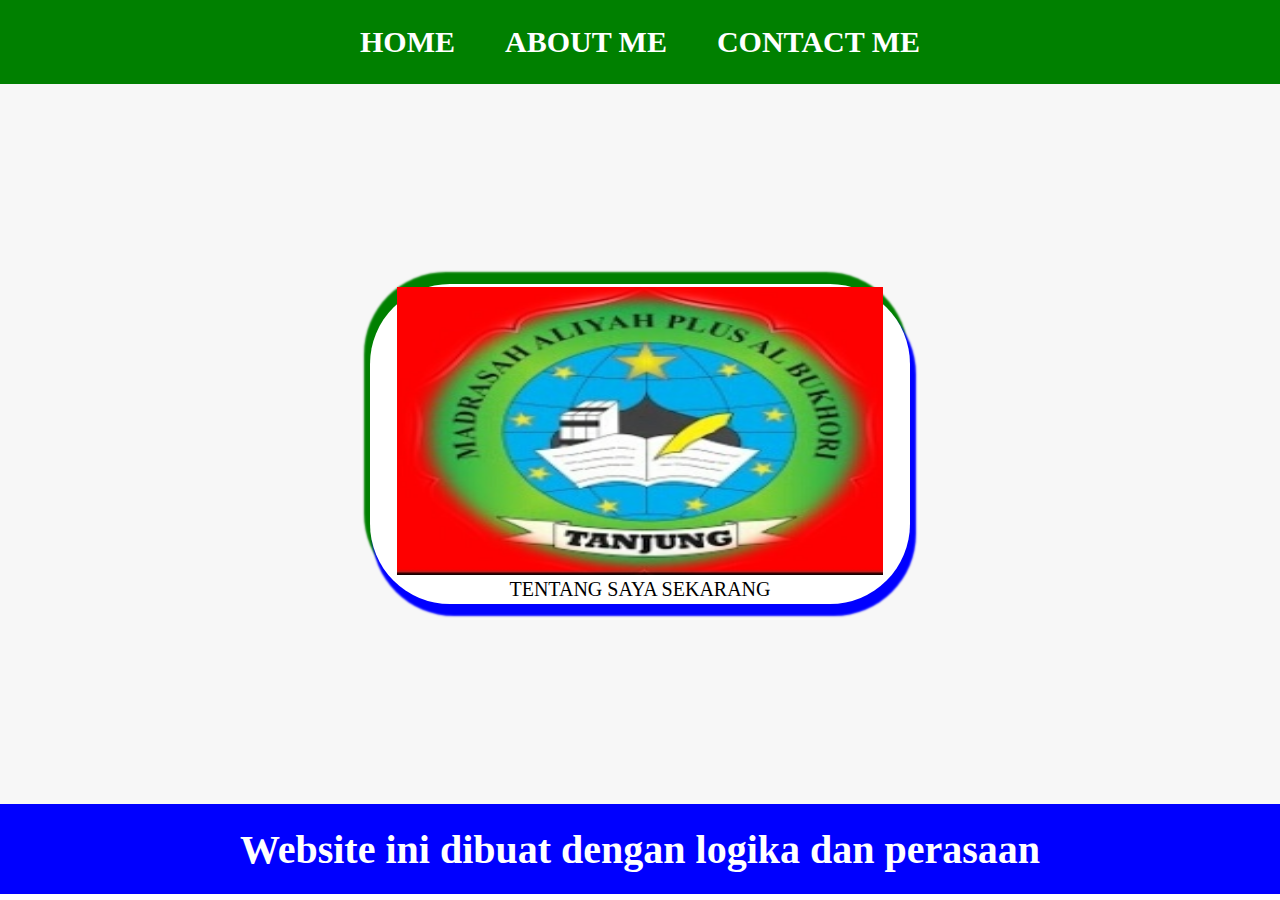
<file: about.html>
<html>
<head>
    <title>ABOUT ME</title>
    <link rel="stylesheet" href="style.css" />
</head>
<body>
    <div class="container">
    <!-- NAVIGATION BAR -->
    <div class="container-navbar">
        <ul class="ul-navbar">
            <li class="li-navbar">
                <a href="Index.html" class="a-navbar">HOME</a>
            </li>
            <li class="li-navbar">
                <a href="about.html" class="a-navbar">ABOUT ME</a>
            </li>
            <li class="li-navbar">
                <a href="contact.html" class="a-navbar">CONTACT ME</a>
            </li>
        </ul>
    </div>
    <!-- NAVIGATION BAR SELESAI -->
  
    <!-- CONTENT 1 -->
    <div class="container-content">
        <a href="https://youtu.be/T9PiEdy936E" class="a-content">
            <img src="logoma.png"class="img-content" />
            <p>TENTANG SAYA SEKARANG</p>
        </a>
      
    </div>
    <!-- CONTENT 1 END -->
    
    <!-- FOOTER -->
    <div class="container-footer">
        <h1 class="h1-footer">Website ini dibuat dengan logika dan perasaan</h1>
        
    </div>
    <!-- FOOTER END -->

    </div> 
</body>
</html>
</file>
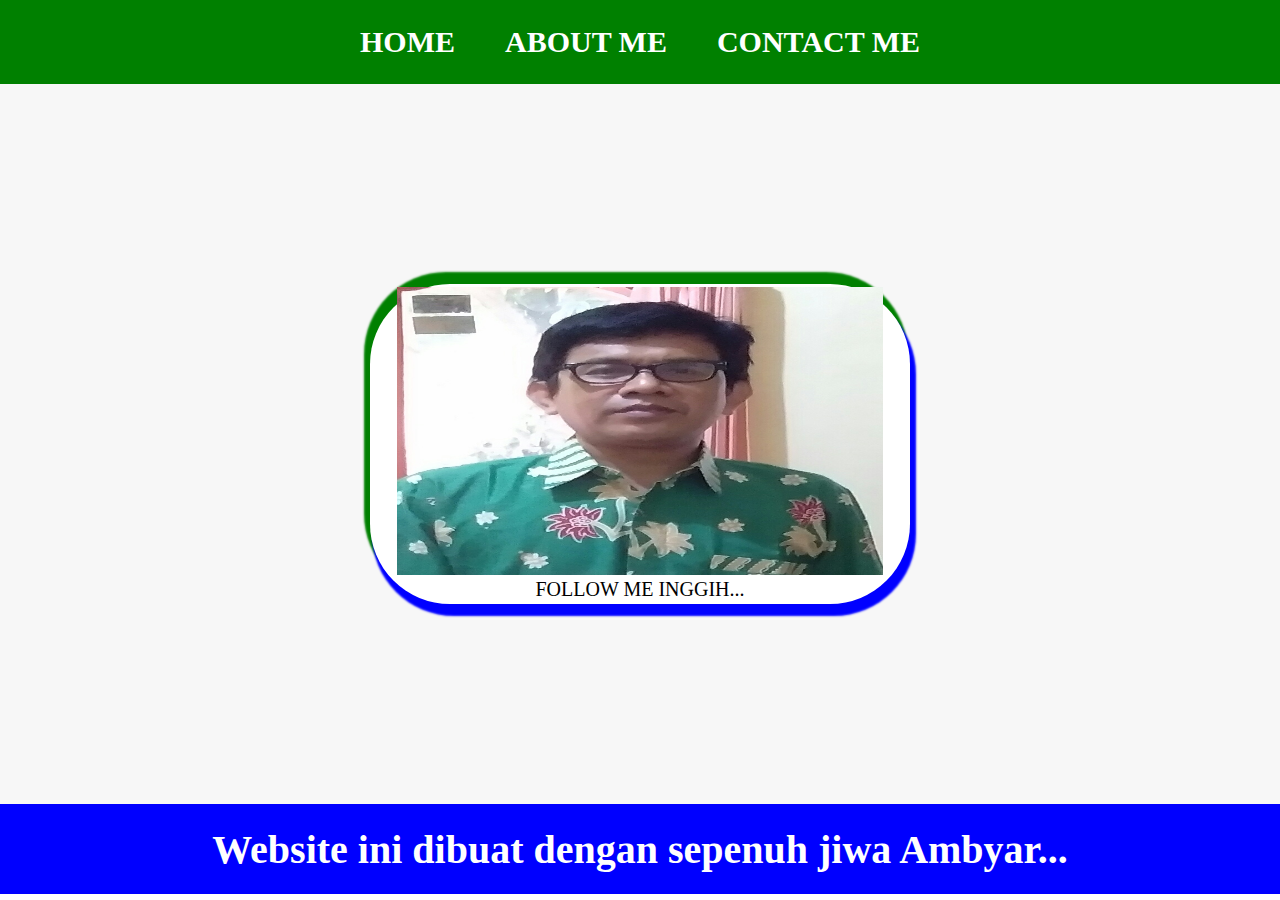
<file: contact.html>
<html>
<head>
    <title>CONTACT ME</title>
    <link rel="stylesheet" href="style.css" />
</head>
<body>
    <div class="container">
    <!-- NAVIGATION BAR -->
    <div class="container-navbar">
        <ul class="ul-navbar">
            <li class="li-navbar">
                <a href="Index.html" class="a-navbar">HOME</a>
            </li>
            <li class="li-navbar">
                <a href="about.html" class="a-navbar">ABOUT ME</a>
            </li>
            <li class="li-navbar">
                <a href="contact.html" class="a-navbar">CONTACT ME</a>
            </li>
        </ul>
    </div>
    <!-- NAVIGATION BAR SELESAI -->
  
    <!-- CONTENT 1 -->
    <div class="container-content">
        <a href="https://youtube.com/shorts/QRCtTC78r04?feature=share" class="a-content">
            <img src="fotobatik.png"class="img-content" />
            <p>FOLLOW ME INGGIH...</p>
        </a>
      
    </div>
    <!-- CONTENT 1 END -->
    
    <!-- FOOTER -->
    <div class="container-footer">
        <h1 class="h1-footer">Website ini dibuat dengan sepenuh jiwa  Ambyar...</h1>
        
    </div>
    <!-- FOOTER END -->

    </div> 
</body>
</html>
</file>
<file: style.css>
*,
html {
    margin:0;
    padding:0;
}

.container {}

.container-navbar {
    background-color: green;
    width: 100%;
    hight: 100px;
}

.ul-navbar {
    display : flex;
    hight: 10vh;
    justify-content: center;
    align-items: center;
}

.li-navbar {
    list-style-type: none;
    padding: 20px;
    margin: 5px;
    color: white;
    font-size: 30px;
    
}

#biodata {
    background-color: blueviolet;
    height: 300px;
    width: 500px;
}
.li-navbar :hover{
    background-color: red;
    transition: .5s ease-in-out;
    transition-delay: .3s;
    border-radius: 8px;

}
.a-navbar {
    color: white;
    text-decoration: none;
    font-weight: 800;
}
.container-content {
    background-color: #f7f7f7;
    display:flex;
    justify-content: center;
    align-items: center;
    height: 80vh;
}

.a-content {
    background-color: white;
    color: black;
    text-decoration: none;
    font-size: 20px;
    display: flex;
    flex-direction: column;
    justify-content: space-evenly;
    align-items: center;
    border-radius: 80px;
    width: 540px;
    height: 320px;
    box-shadow: 4px 10px 2px 2px blue, -4px -10px 2px 2px green;
}

.img-content {
    width: 90%;
    height: 90%;
}

.container-footer {
    background-color: blue;
    display:flex;
    justify-content: center;
    align-items: center;
    height: 10vh;
}

.h1-footer {
    font-size: 40px;
    color:white;
}
</file>
